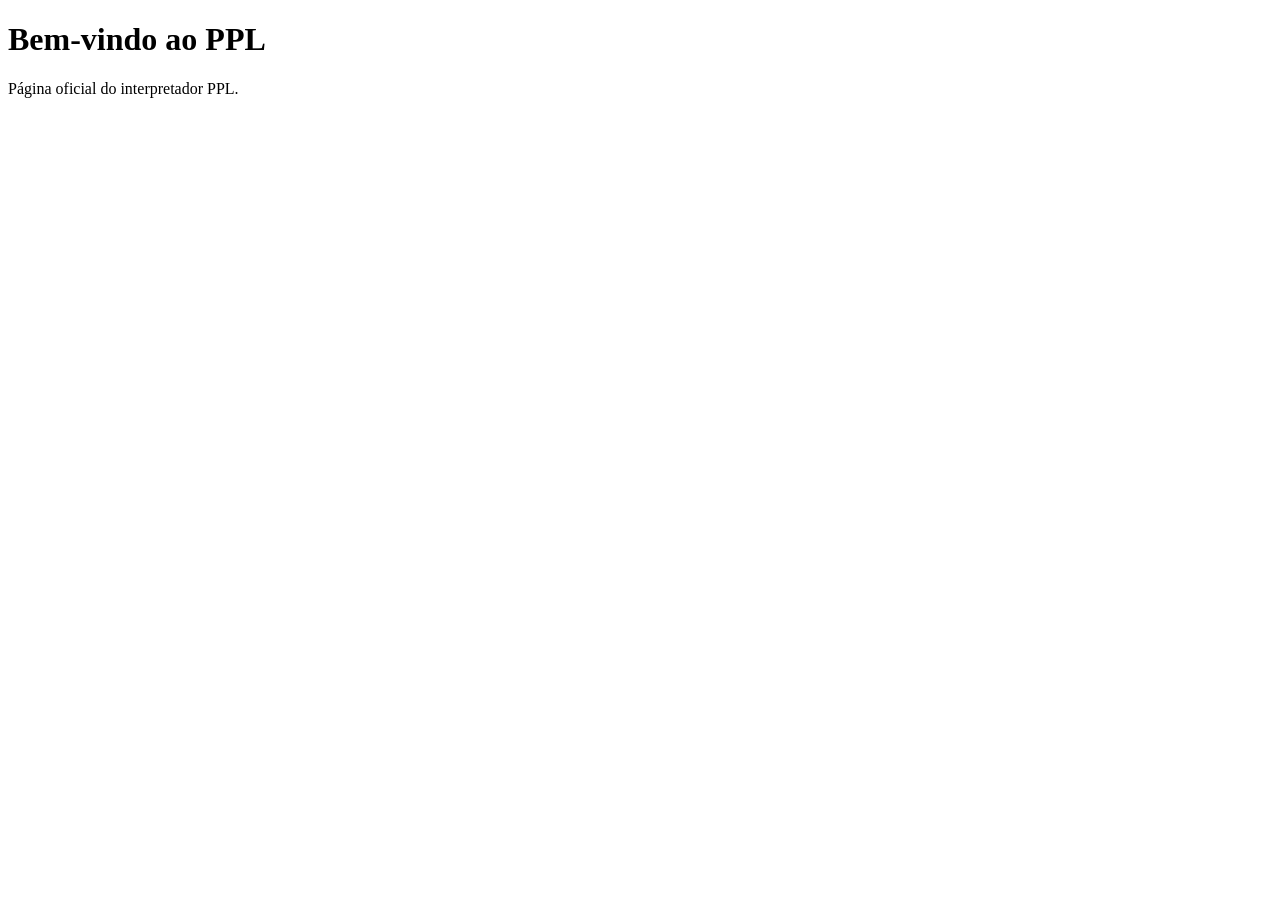
<file: index.html>
<!DOCTYPE html>
<html lang="pt-BR">
<head>
    <meta charset="UTF-8">
    <meta name="viewport" content="width=device-width, initial-scale=1.0">
    <script src="https://identity.netlify.com/v1/netlify-identity-widget.js"></script>
    <title>PPL - Linguagem de Programação</title>
</head>
<body>
    <h1>Bem-vindo ao PPL</h1>
    <p>Página oficial do interpretador PPL.</p>
</body>
</html>
</file>
